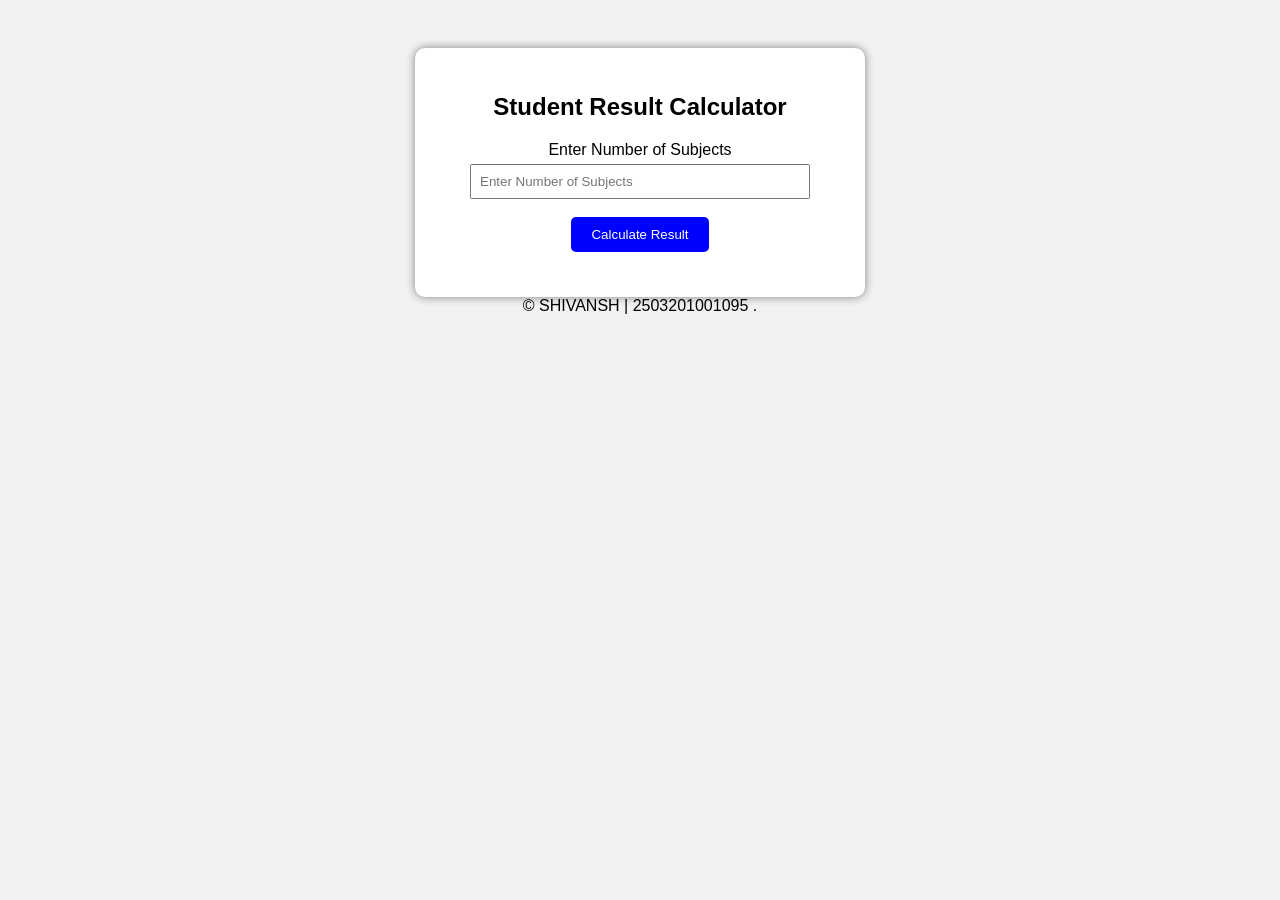
<file: experiment-1/index.html>
<!DOCTYPE html>
<html lang="en">
<head>
    <meta charset="UTF-8">
    <meta name="viewport" content="width=device-width, initial-scale=1.0">
    <title>Student Result Calculator</title>
     <link rel="stylesheet" href="index.css">
</head>
<body>
      <div class="container">
<h2>Student Result Calculator</h2>
<label>Enter Number of Subjects</label>
<input type="number" id="subjects" placeholder="Enter Number of Subjects"><br><br>
<button onclick="calculateResult()">Calculate Result</button>
<div id="result"></div>
</div>
    <script src="main.js"></script>
<footer>
  &copy; SHIVANSH | 2503201001095 .
</footer>   
</body>
</html>
</file>
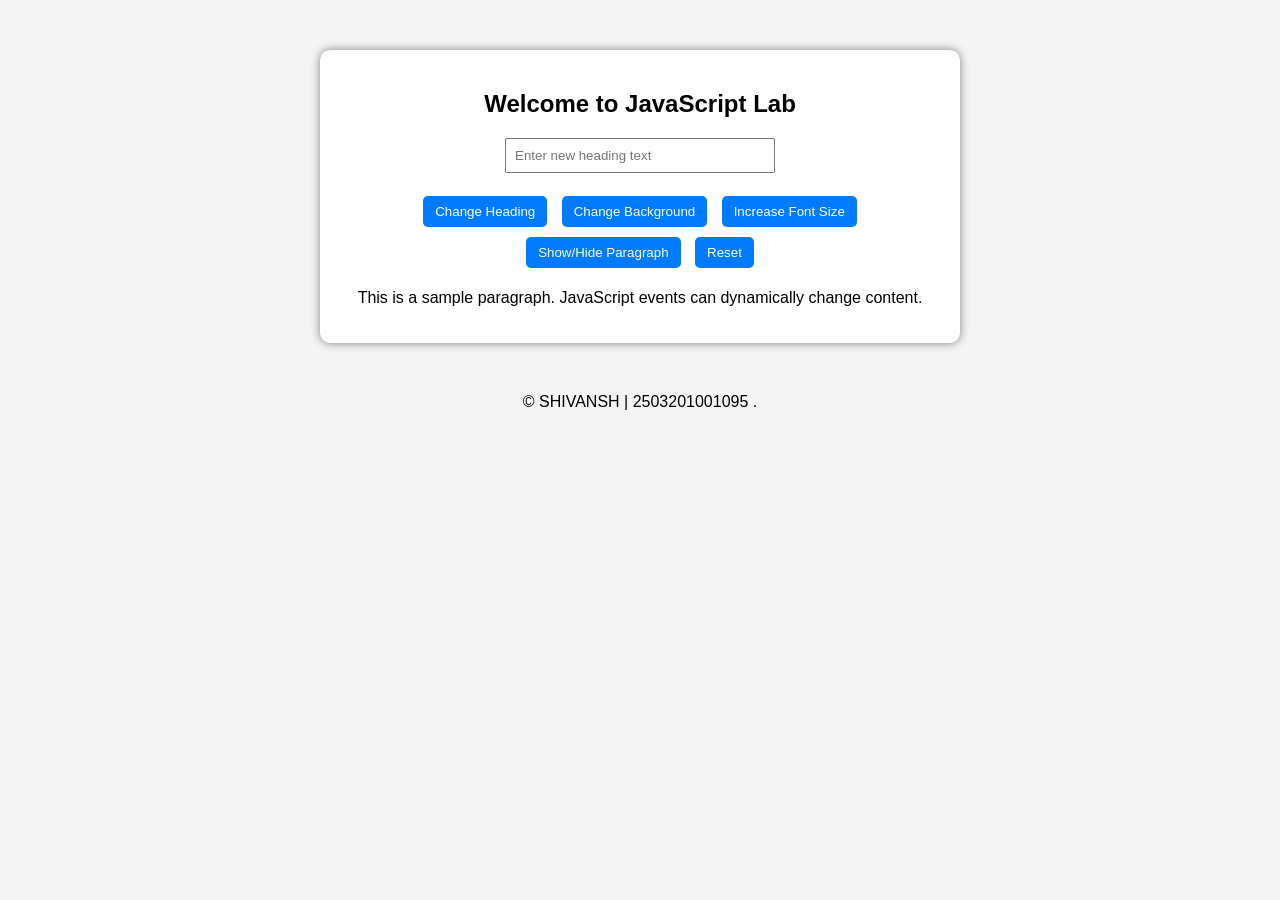
<file: experiment-3/index.html>
<!DOCTYPE html>
<html lang="en">
<head>
    <meta charset="UTF-8">
    <meta name="viewport" content="width=device-width, initial-scale=1.0">
    <title>DOM events</title>
    <link rel="stylesheet" href="./style.css">
</head>
<body>
  
 <div class="container">
    <h2 id="mainHeading">Welcome to JavaScript Lab</h2>

    <input type="text" id="userInput" placeholder="Enter new heading text">

    <br><br>

    <button id="changeTextBtn">Change Heading</button>
    <button id="bgColorBtn">Change Background</button>
    <button id="fontSizeBtn">Increase Font Size</button>
    <button id="toggleBtn">Show/Hide Paragraph</button>
    <button id="resetBtn">Reset</button>

    <p id="paragraph">
        This is a sample paragraph. JavaScript events can dynamically change content.
    </p>
</div>

    <script src="./script.js"></script>
<footer>
  &copy; SHIVANSH | 2503201001095 .
</footer>
</body>
</html>
</file>
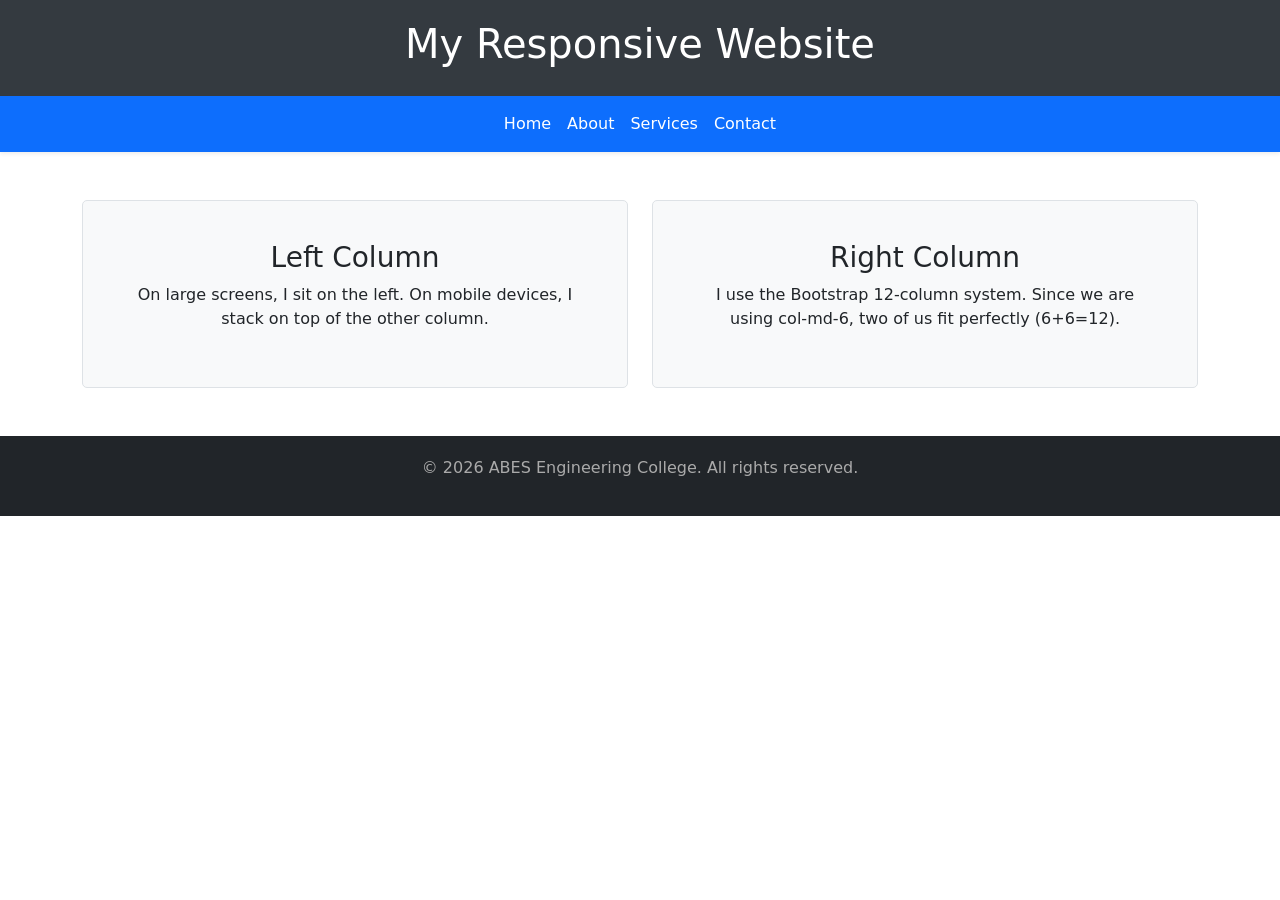
<file: exp1.html>
<!DOCTYPE html>
<html lang="en">

<head>
    <meta charset="UTF-8">
    <meta name="viewport" content="width=device-width, initial-scale=1.0">
    <title>Experiment 1 - Bootstrap Grid</title>
    <link href="https://cdn.jsdelivr.net/npm/bootstrap@5.3.0/dist/css/bootstrap.min.css" rel="stylesheet">
    <style>
        header {
            background-color: #343a40;
            color: white;
            padding: 20px 0;
        }

        .content-box {
            padding: 40px;
            border: 1px solid #dee2e6;
            background-color: #f8f9fa;
            border-radius: 5px;
        }

        footer {
            background-color: #212529;
            color: #aaa;
            padding: 20px 0;
            margin-top: 30px;
        }

        .nav-link:hover {
            text-decoration: underline;
        }
    </style>
</head>

<body>

    <header class="text-center">
        <div class="container">
            <h1>My Responsive Website</h1>
        </div>
    </header>

    <nav class="navbar navbar-expand-lg navbar-dark bg-primary shadow-sm">
        <div class="container">
            <button class="navbar-toggler" type="button" data-bs-toggle="collapse" data-bs-target="#navbarNav">
                <span class="navbar-toggler-icon"></span>
            </button>
            <div class="collapse navbar-collapse justify-content-center" id="navbarNav">
                <ul class="navbar-nav">
                    <li class="nav-item"><a class="nav-link text-white" href="#">Home</a></li>
                    <li class="nav-item"><a class="nav-link text-white" href="#">About</a></li>
                    <li class="nav-item"><a class="nav-link text-white" href="#">Services</a></li>
                    <li class="nav-item"><a class="nav-link text-white" href="#">Contact</a></li>
                </ul>
            </div>
        </div>
    </nav>

    <main class="container my-5">
        <div class="row g-4">
            <div class="col-12 col-md-6">
                <div class="content-box text-center h-100">
                    <h3>Left Column</h3>
                    <p>On large screens, I sit on the left. On mobile devices, I stack on top of the other column.</p>
                </div>
            </div>

            <div class="col-12 col-md-6">
                <div class="content-box text-center h-100">
                    <h3>Right Column</h3>
                    <p>I use the Bootstrap 12-column system. Since we are using col-md-6, two of us fit perfectly
                        (6+6=12).</p>
                </div>
            </div>
        </div>
    </main>

    <footer class="text-center">
        <div class="container">
            <p>&copy; 2026 ABES Engineering College. All rights reserved.</p>
        </div>
    </footer>

    <script src="https://cdn.jsdelivr.net/npm/bootstrap@5.3.0/dist/js/bootstrap.bundle.min.js"></script>
</body>

</html>
</file>
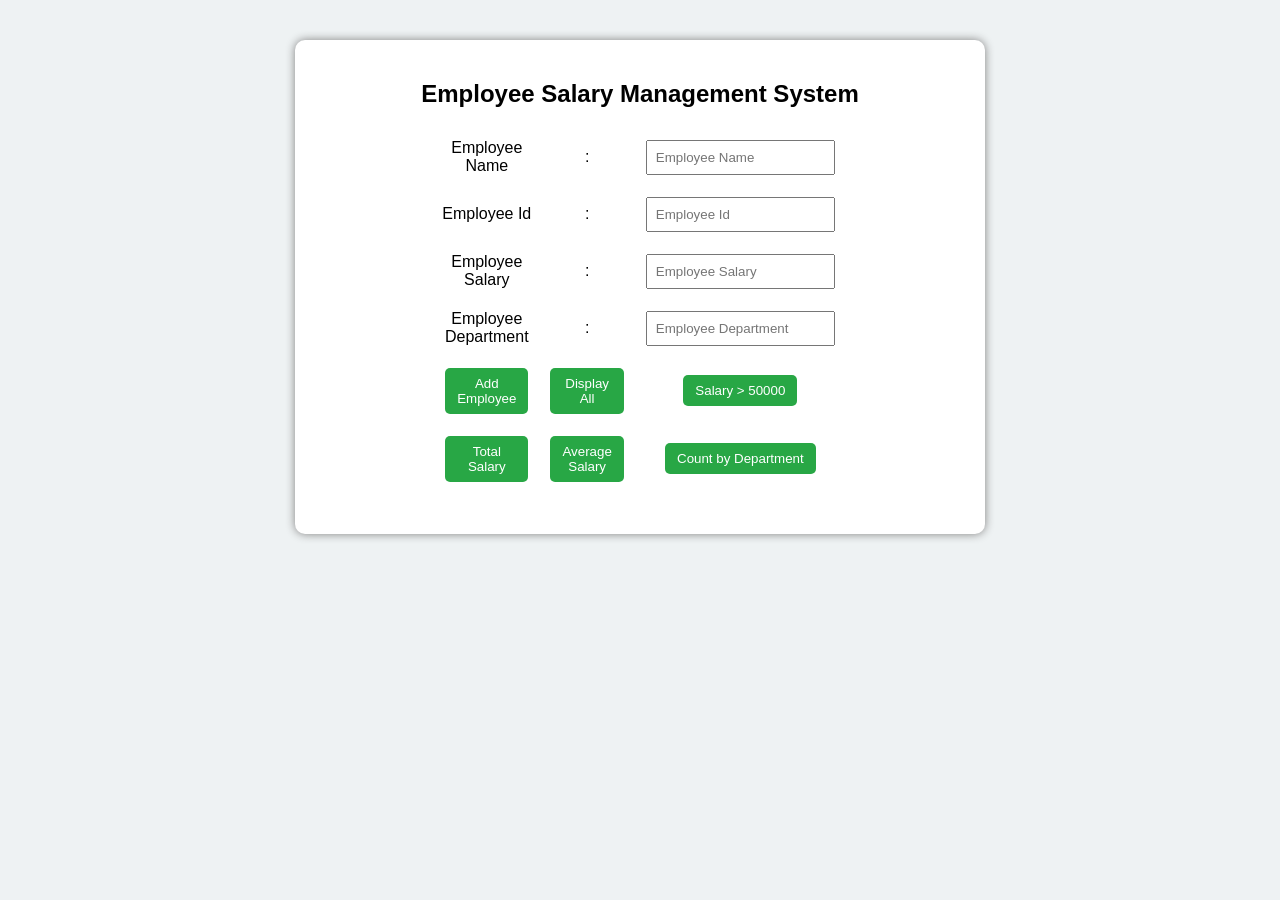
<file: exp5.html>
<!DOCTYPE html>
<html lang="en">
<head>
    <meta charset="UTF-8">
    <meta name="viewport" content="width=device-width, initial-scale=1.0">
    <title>Employee Salary Management System</title>
     <link rel="stylesheet" href="exp5.css">
</head>
<body>
        <div class="container">
            
        <h2>Employee Salary Management System</h2>
        <table width="50%" border="0" align="center" cellpadding="5" cellspacing="2">
            <tr>
                <td><label for="">Employee Name</label></td>
                <td>: </td>
                <td> <input type="text" id="name" placeholder="Employee Name"></td>
            </tr>

             <tr>
                <td><label for="">Employee Id</label></td>
                <td>: </td>
                <td> <input type="text" id="empId" placeholder="Employee Id"></td>
            </tr>

             <tr>
                <td><label for="">Employee Salary</label></td>
                <td>: </td>
                <td> <input type="number" id="salary" placeholder="Employee Salary"></td>
            </tr>

             <tr>
                <td><label for="">Employee Department</label></td>
                <td>: </td>
                <td> <input type="text" id="dept" placeholder="Employee Department"></td>
            </tr>

            <tr>
                <td><button onclick="addEmployee()">Add Employee</button></td>
                <td><button onclick="displayEmployees()">Display All</button></td>
                <td><button onclick="filterSalary()">Salary > 50000</button></td>
            </tr>

            <tr>
                <td><button onclick="totalSalary()">Total Salary</button></td>
                <td><button onclick="averageSalary()">Average Salary</button></td>
                <td><button onclick="countDepartment()">Count by Department</button></td>
            </tr>
        </table>
       
        <div id="output"></div>
    </div>
    <script src="exp5.js"></script>
    
</body>
</html>
</file>
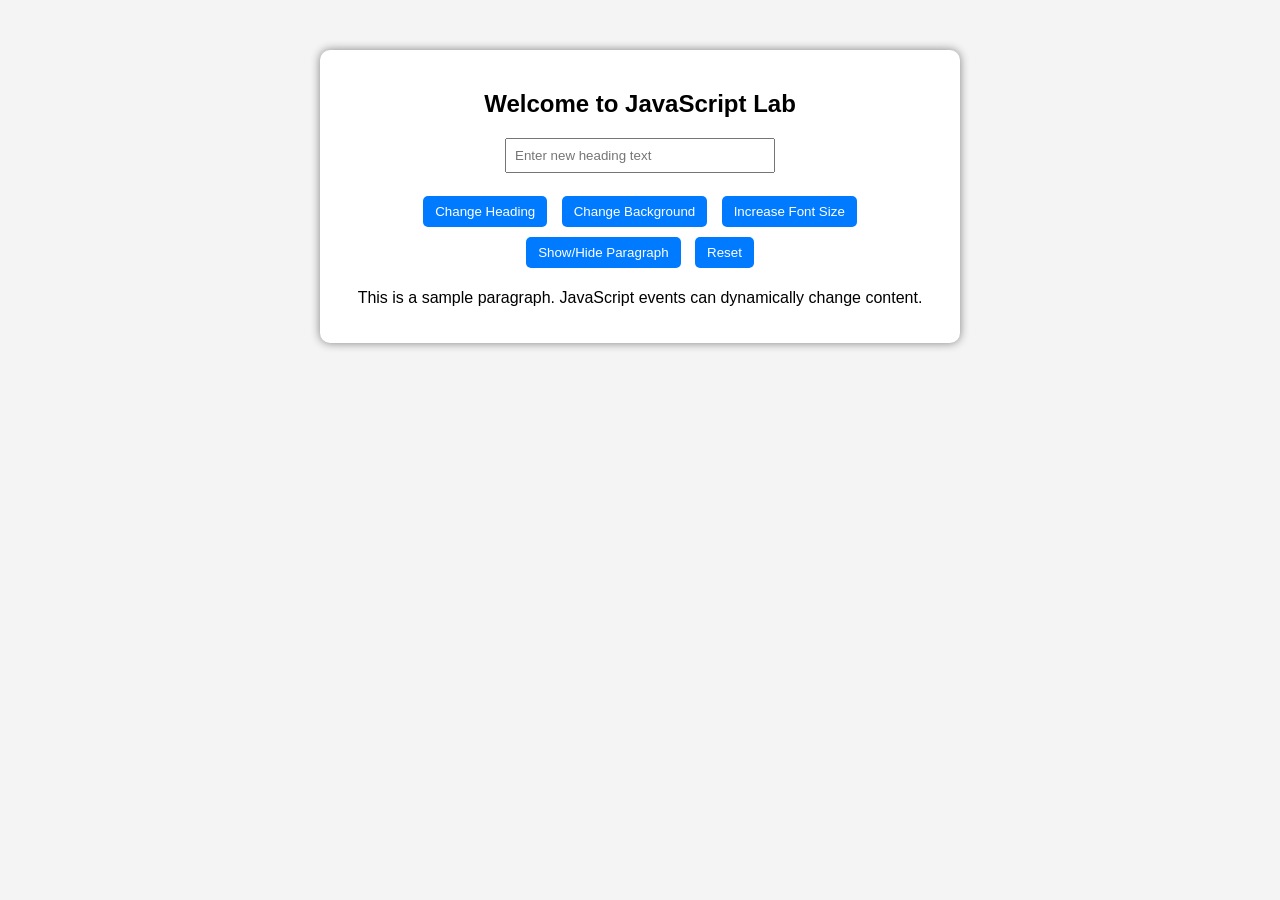
<file: exp6.html>
<!DOCTYPE html>
<html lang="en">
<head>
    <meta charset="UTF-8">
    <meta name="viewport" content="width=device-width, initial-scale=1.0">
    <title>DOM events</title>
    <link rel="stylesheet" href="exp6.css">
</head>
<body>
  
 <div class="container">
    <h2 id="mainHeading">Welcome to JavaScript Lab</h2>

    <input type="text" id="userInput" placeholder="Enter new heading text">

    <br><br>

    <button id="changeTextBtn">Change Heading</button>
    <button id="bgColorBtn">Change Background</button>
    <button id="fontSizeBtn">Increase Font Size</button>
    <button id="toggleBtn">Show/Hide Paragraph</button>
    <button id="resetBtn">Reset</button>

    <p id="paragraph">
        This is a sample paragraph. JavaScript events can dynamically change content.
    </p>
</div>

    <script src="exp6.js"></script>
</body>
</html>
</file>
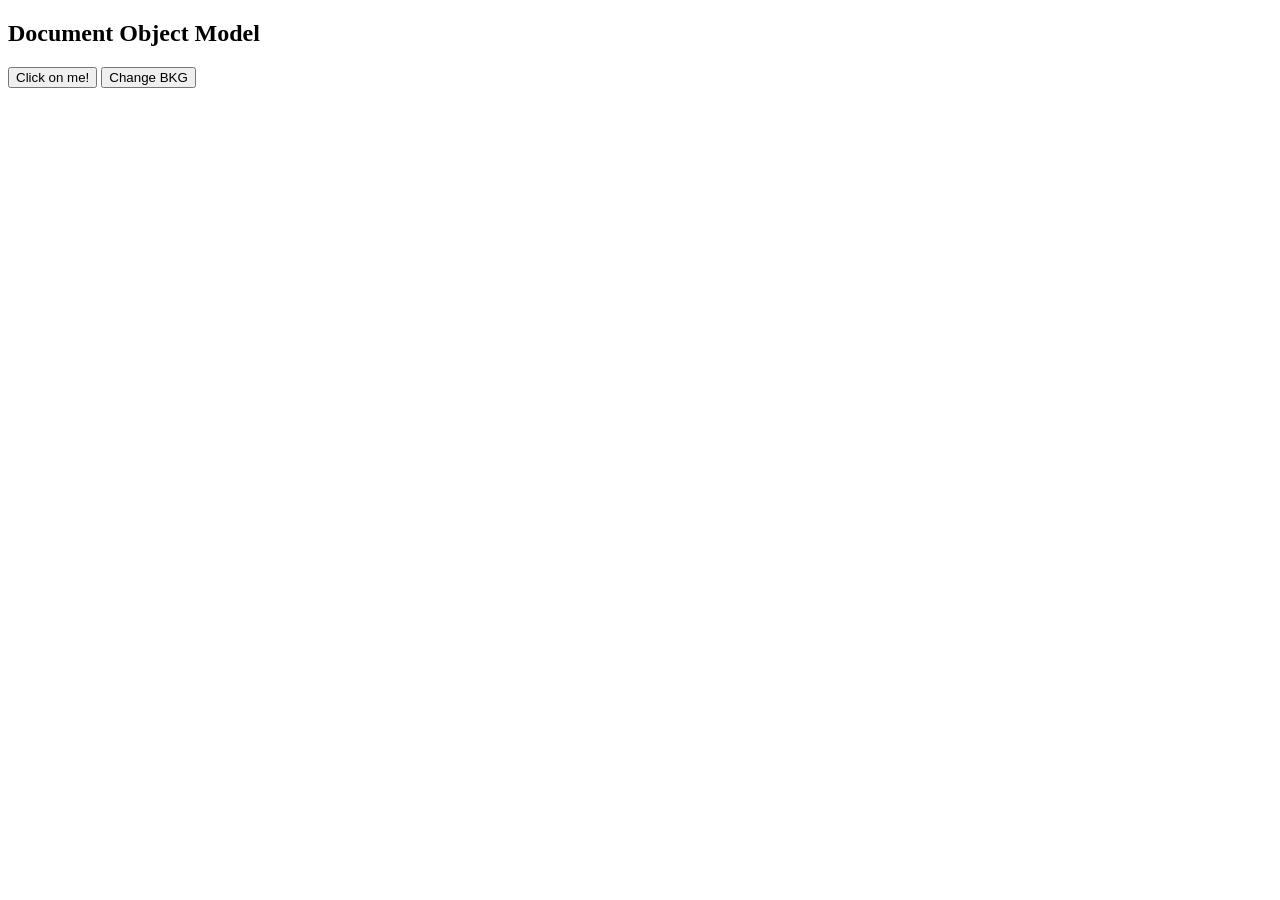
<file: CSE27/dom.html>
<!DOCTYPE html>
<html lang="en">
<head>
    <meta charset="UTF-8">
    <meta name="viewport" content="width=device-width, initial-scale=1.0">
    <title>Document Object Model</title>
</head>
<body>
    
    <h2 id="text">Document Object Model</h2>
   <!--  <p>
        The Document Object Model (DOM) is a programming interface that treats an HTML or XML document as a tree structure of objects, allowing JavaScript to dynamically access, modify, and control the content, structure, and style of a web page.
    </p> -->
    <button onclick="result()">Click on me! </button>
    <button id="btn">Change BKG</button>
    <script src="dom.js"></script>
</body>
</html>
</file>
<file: experiment-1/index.css>
body{
font-family: Arial;
background-color:#f2f2f2;
text-align:center;
padding:40px;
}
.container{
background:white;
padding:25px;
width:400px;
margin:auto;
border-radius:10px;
box-shadow:0px 0px 10px gray;
}
input{
padding:8px;
width:80%;
margin-top:5px;
}
button{
padding:10px 20px;
background-color:blue;
color:white;
border:none;
border-radius:5px;
cursor:pointer;
}
button:hover{
background-color:darkblue;
}
#result{
margin-top:20px;
font-weight:bold;
font-size:18px;
}
</file>
<file: experiment-3/style.css>
body {
    font-family: Arial;
    background-color: #f4f4f4;
    text-align: center;
}
.container {
    width: 600px;
    margin: 50px auto;
    padding: 20px;
    background: white;
    border-radius: 10px;
    box-shadow: 0 0 10px gray;
}
button {
    padding: 8px 12px;
    margin: 5px;
    background-color: #007bff;
    color: white;
    border: none;
    border-radius: 5px;
    cursor: pointer;
}
button:hover {
    background-color: #0056b3;
}
input {
    padding: 8px;
       width: 250px;
}
</file>
<file: exp5.css>
body {
    font-family: Arial;
    background-color: #eef2f3;
    text-align: center;
}
.container {
    width: 650px;
    margin: 40px auto;
    padding: 20px;
    background: white;
    border-radius: 10px;
    box-shadow: 0 0 10px gray;
}
input {
    padding: 8px;
    margin: 5px;
}
button {
    padding: 8px 12px;
    margin: 5px;
    background-color: #28a745;
    color: white;
    border: none;
    border-radius: 5px;
    cursor: pointer;
}
button:hover {
    background-color: #1e7e34;
}
#output {
    margin-top: 20px;
    text-align: left;
}
</file>
<file: exp6.css>
body {
    font-family: Arial;
    background-color: #f4f4f4;
    text-align: center;
}

.container {
    width: 600px;
    margin: 50px auto;
    padding: 20px;
    background: white;
    border-radius: 10px;
    box-shadow: 0 0 10px gray;
}

button {
    padding: 8px 12px;
    margin: 5px;
    background-color: #007bff;
    color: white;
    border: none;
    border-radius: 5px;
    cursor: pointer;
}

button:hover {
    background-color: #0056b3;
}

input {
    padding: 8px;
       width: 250px;
}
</file>
